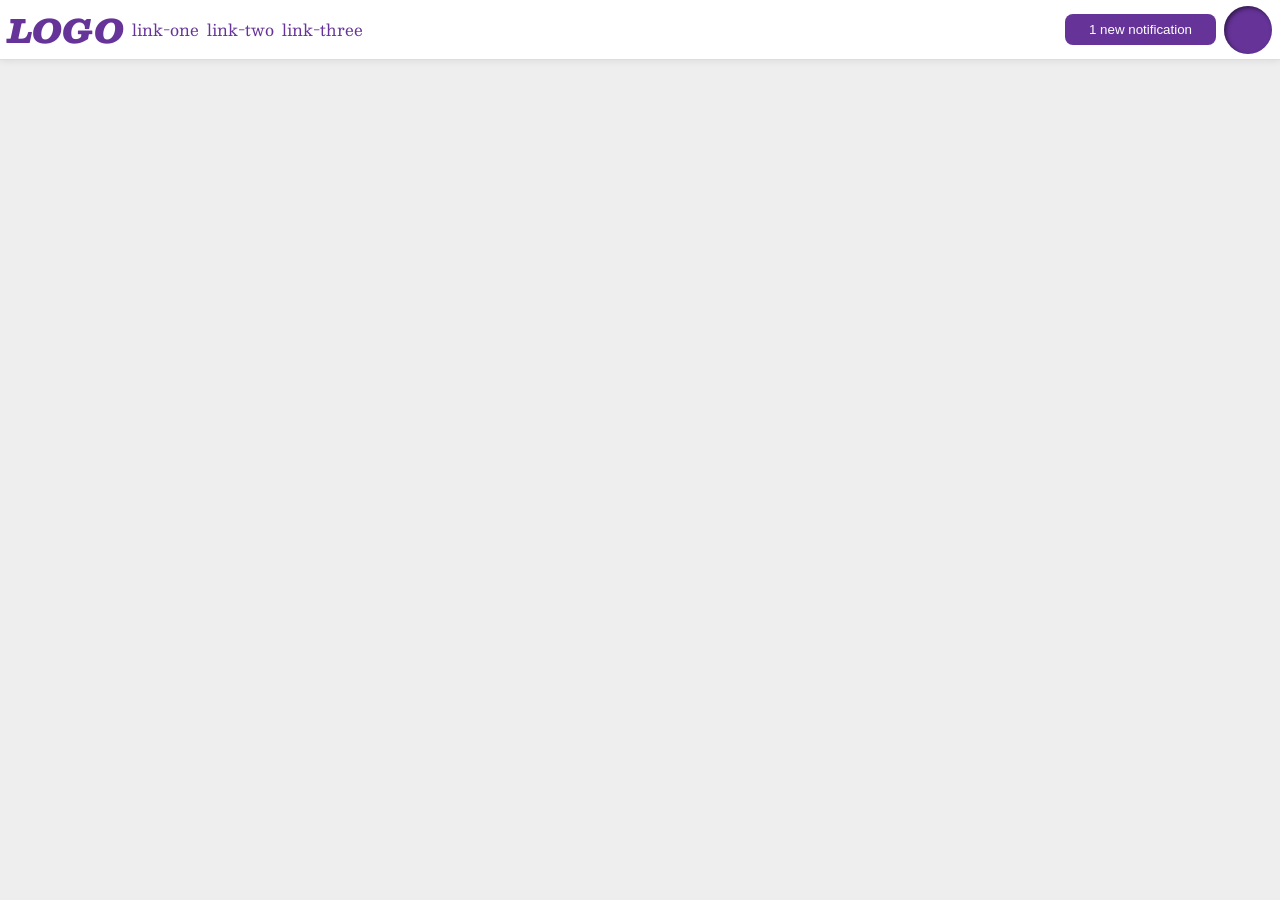
<file: foundations/flex/03-flex-header-2/index.html>
<!DOCTYPE html>
<html lang="en">
  <head>
    <meta charset="UTF-8">
    <meta http-equiv="X-UA-Compatible" content="IE=edge">
    <meta name="viewport" content="width=device-width, initial-scale=1.0">
    <title>Flex Header 2</title>
    <link rel="stylesheet" href="style.css">
  </head>
  <body>
    <div class="header">
      
      <div class="header-left">
        <div class="logo">
          LOGO
        </div>
        <ul class="links">
          <li><a href="https://google.com">link-one</a></li>
          <li><a href="https://google.com">link-two</a></li>
          <li><a href="https://google.com">link-three</a></li>
        </ul>
      </div>
     
      <div class="header-right">
        <button class="notifications">
          1 new notification
        </button>
        <div class="profile-image"></div>
      </div>

    </div>
  </body>
</html>
</file>
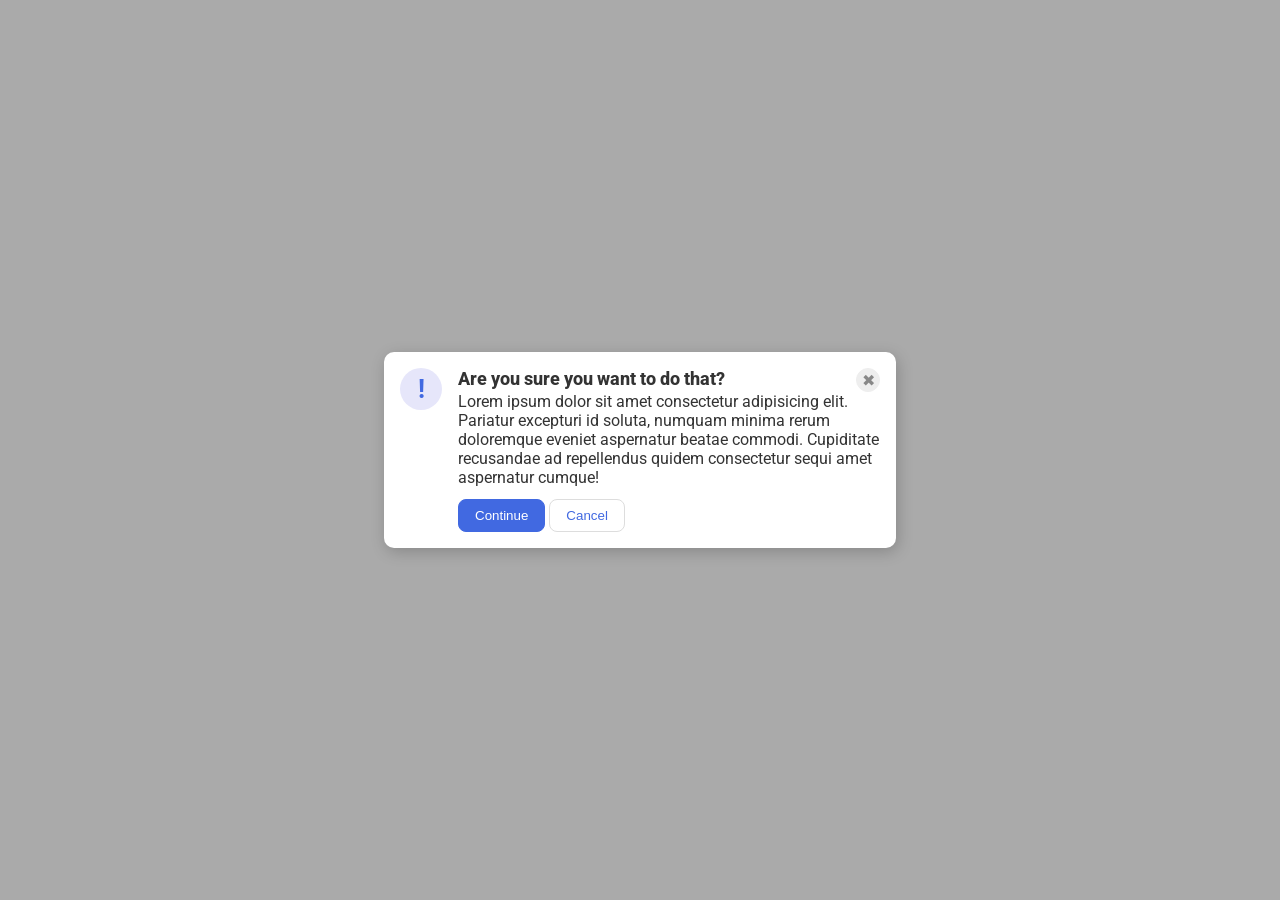
<file: foundations/flex/05-flex-modal/index.html>
<!DOCTYPE html>
<html lang="en">
  <head>
    <meta charset="UTF-8">
    <meta http-equiv="X-UA-Compatible" content="IE=edge">
    <meta name="viewport" content="width=device-width, initial-scale=1.0">
    <link rel="stylesheet" href="style.css">
    <title>Modal</title>
  </head>
  <body>
    <div class="modal">
      <div class="icon">!</div>
      <div class="modal-right">
        <div class="modal-top">
          <div class="header">Are you sure you want to do that?</div>
          <button class="close-button">✖</button>
        </div>
        <div class="modal-bottom">
          <div class="text">Lorem ipsum dolor sit amet consectetur adipisicing elit. Pariatur excepturi id soluta, numquam minima rerum doloremque eveniet aspernatur beatae commodi. Cupiditate recusandae ad repellendus quidem consectetur sequi amet aspernatur cumque!</div>
          <button class="continue">Continue</button>
          <button class="cancel">Cancel</button>
        </div>
      </div>
    </div>
  </body>
</html>
</file>
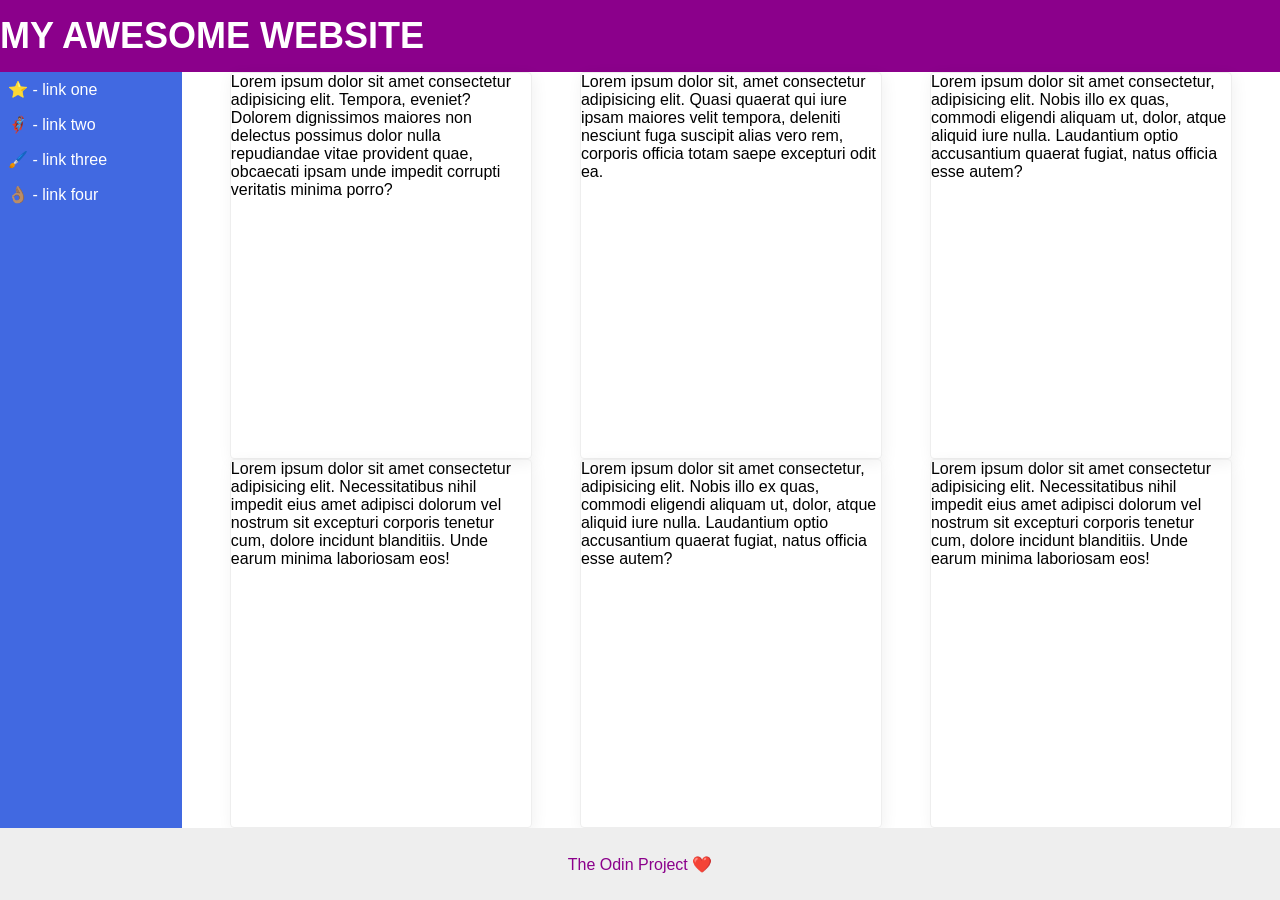
<file: foundations/flex/07-flex-layout-2/index.html>
<!DOCTYPE html>
<html lang="en">
  <head>
    <meta charset="UTF-8">
    <meta http-equiv="X-UA-Compatible" content="IE=edge">
    <meta name="viewport" content="width=device-width, initial-scale=1.0">
    <title>The Holy Grail</title>
    <link rel="stylesheet" href="style.css">
  </head>
  <body>
    <div class="header">
      MY AWESOME WEBSITE
    </div>
    
    <div class="main">
      <div class="sidebar">
        <ul>
          <li><a href="#">⭐ - link one</a></li>
          <li><a href="#">🦸🏽‍♂️ - link two</a></li>
          <li><a href="#">🖌️ - link three</a></li>
          <li><a href="#">👌🏽 - link four</a></li>
        </ul>
      </div>
      <div class="card-container">
        <div class="card">Lorem ipsum dolor sit amet consectetur adipisicing elit. Tempora, eveniet? Dolorem dignissimos maiores non delectus possimus dolor nulla repudiandae vitae provident quae, obcaecati ipsam unde impedit corrupti veritatis minima porro?</div>
        <div class="card">Lorem ipsum dolor sit, amet consectetur adipisicing elit. Quasi quaerat qui iure ipsam maiores velit tempora, deleniti nesciunt fuga suscipit alias vero rem, corporis officia totam saepe excepturi odit ea.</div>
        <div class="card">Lorem ipsum dolor sit amet consectetur, adipisicing elit. Nobis illo ex quas, commodi eligendi aliquam ut, dolor, atque aliquid iure nulla. Laudantium optio accusantium quaerat fugiat, natus officia esse autem?</div>
        <div class="card">Lorem ipsum dolor sit amet consectetur adipisicing elit. Necessitatibus nihil impedit eius amet adipisci dolorum vel nostrum sit excepturi corporis tenetur cum, dolore incidunt blanditiis. Unde earum minima laboriosam eos!</div>
        <div class="card">Lorem ipsum dolor sit amet consectetur, adipisicing elit. Nobis illo ex quas, commodi eligendi aliquam ut, dolor, atque aliquid iure nulla. Laudantium optio accusantium quaerat fugiat, natus officia esse autem?</div>
        <div class="card">Lorem ipsum dolor sit amet consectetur adipisicing elit. Necessitatibus nihil impedit eius amet adipisci dolorum vel nostrum sit excepturi corporis tenetur cum, dolore incidunt blanditiis. Unde earum minima laboriosam eos!</div>  
      </div>
    </div>
    
    <div class="footer">
      The Odin Project ❤️
    </div>
  </body>
</html>
</file>
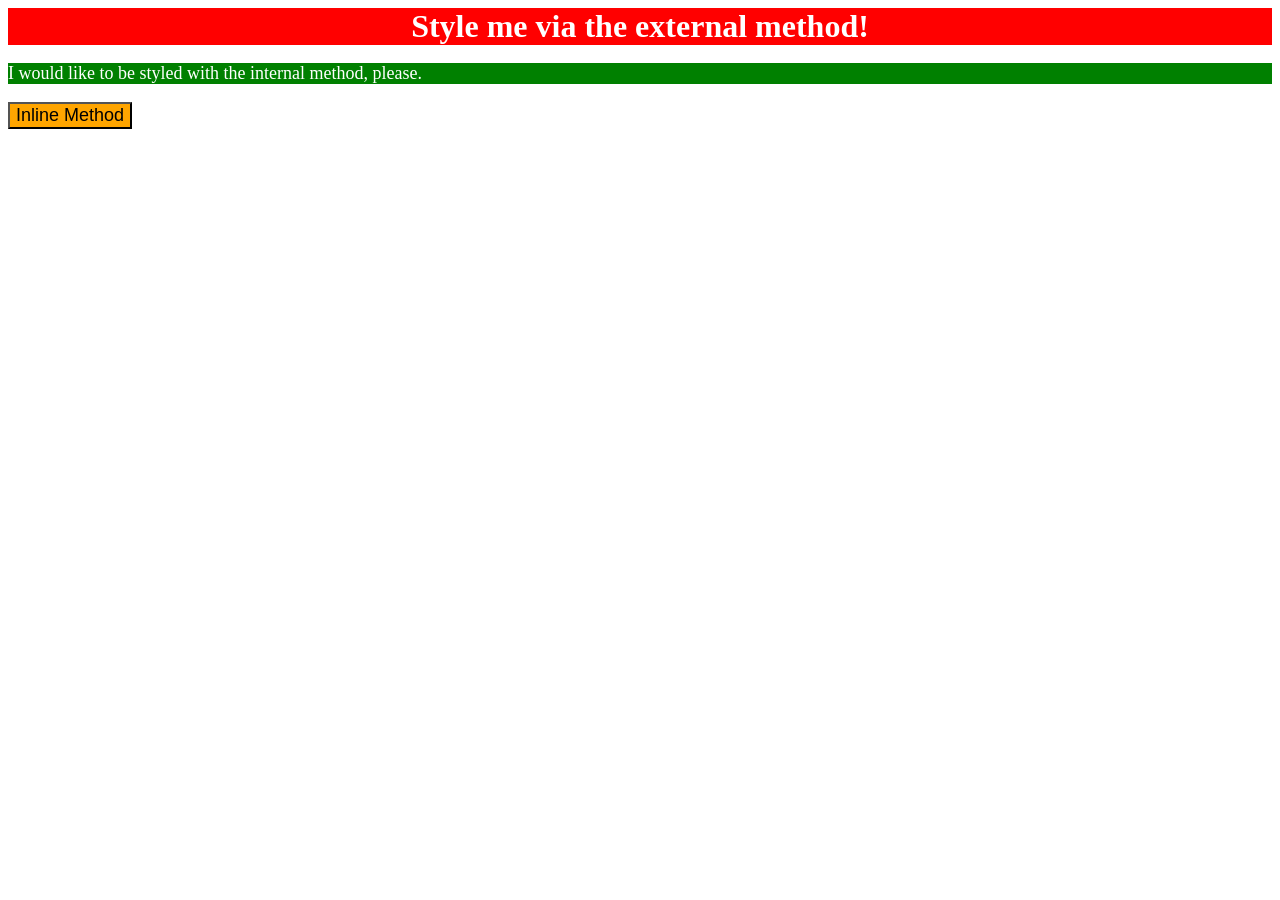
<file: foundations/intro-to-css/01-css-methods/index.html>
<!DOCTYPE html>
<html lang="en">
  <head>
    <meta charset="UTF-8">
    <meta http-equiv="X-UA-Compatible" content="IE=edge">
    <meta name="viewport" content="width=device-width, initial-scale=1.0">
    <title>Methods for Adding CSS</title>
    <link rel="stylesheet" href="style.css">
    <style>
      p {
        background-color: green;
        color: white;
        font-size: 18px;
      }
    </style>
  </head>
  <body>
    <div>Style me via the external method!</div>
    <p>I would like to be styled with the internal method, please.</p>
    <button style="background-color: orange; font-size: 18px;">Inline Method</button>
  </body>
</html>
</file>
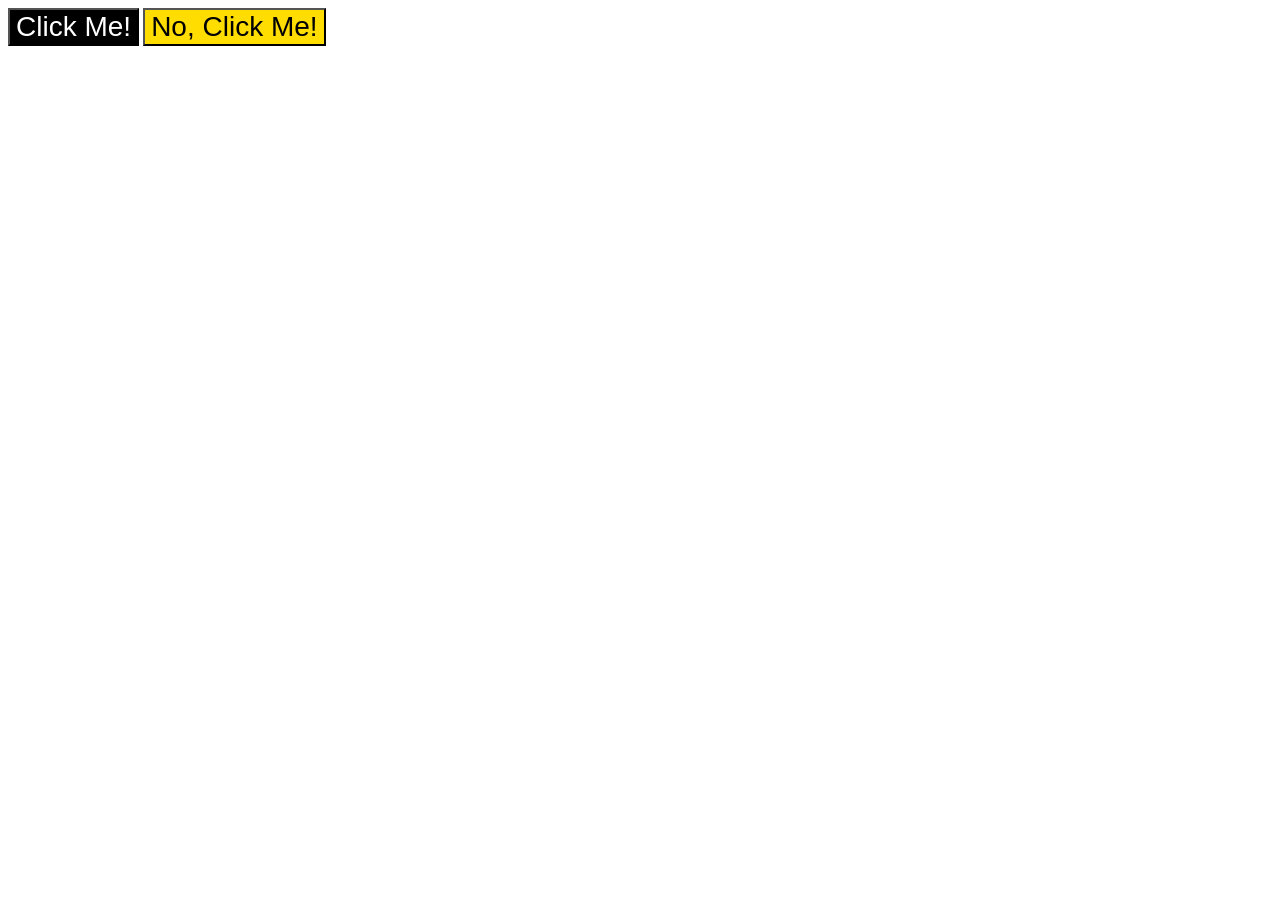
<file: foundations/intro-to-css/03-grouping-selectors/index.html>
<!DOCTYPE html>
<html lang="en">
  <head>
    <meta charset="UTF-8">
    <meta http-equiv="X-UA-Compatible" content="IE=edge">
    <meta name="viewport" content="width=device-width, initial-scale=1.0">
    <title>Grouping Selectors</title>
    <link rel="stylesheet" href="style.css">
  </head>
  <body>
    <button class="first">Click Me!</button>
    <button class="second">No, Click Me!</button>
  </body>
</html>
</file>
<file: foundations/flex/03-flex-header-2/style.css>
/* this is some magical font-importing.  
you'll learn about it later. */
@import url('https://fonts.googleapis.com/css2?family=Besley:ital,wght@0,400;1,900&display=swap');

body {
  margin: 0;
  background: #eee;
  font-family: Besley, serif;
}

.header {
  background: white;
  border-bottom: 1px solid #ddd;
  box-shadow: 0 0 8px rgba(0,0,0,.1);
  display: flex;
  justify-content: space-between;
  padding: 0 8px;
}

.header-left,
.header-right {
  display: flex;
  align-items: center;
  gap: 8px;
}

.profile-image {
  background: rebeccapurple;
  box-shadow: inset 2px 2px 4px rgba(0,0,0,.5);
  border-radius: 50%;
  min-width: 48px;
  min-height: 48px;
}

.logo {
  color: rebeccapurple;
  font-size: 32px;
  font-weight: 900;
  font-style: italic;
}

button {
  border: none;
  border-radius: 8px;
  background: rebeccapurple;
  color: white;
  padding: 8px 24px;
}

a {
  /* this removes the line under our links */
  text-decoration: none;
  color: rebeccapurple;
}

ul {
  list-style-type: none;
  display: flex;
  gap: 8px;
  padding: 0;
}
</file>
<file: foundations/flex/05-flex-modal/style.css>
@import url('https://fonts.googleapis.com/css2?family=Roboto:wght@400;700&display=swap');

html, body {
  height: 100%;
}

body {
  font-family: Roboto, sans-serif;
  margin: 0;
  background: #aaa;
  color: #333;
  /* I'll give you this one for free lol */
  display: flex;
  align-items: center;
  justify-content: center;
}

.modal {
  background: white;
  width: 480px;
  border-radius: 10px;
  box-shadow: 2px 4px 16px rgba(0,0,0,.2);
  display: flex;
  padding: 16px;
}

.icon {
  color: royalblue;
  font-size: 26px;
  font-weight: 700;
  background: lavender;
  width: 42px;
  height: 42px;
  border-radius: 50%;
  display: flex;
  align-items: center;
  justify-content: center;
  flex-shrink: 0;
  margin: 0 16px 0 0;
}

.modal-top {
  display: flex;
  justify-content: space-between;
}

.header {
  font-size: 18px;
  font-weight: 800;
}

.text {
  margin-bottom: 12px;
}

.close-button {
  background: #eee;
  border-radius: 50%;
  color: #888;
  font-weight: 400;
  font-size: 16px;
  height: 24px;
  width: 24px;
  display: flex;
  align-items: center;
  justify-content: center;
  border: 1px solid #eee;
  padding: 0;
}

button {
  cursor: pointer;
  padding: 8px 16px;
  border-radius: 8px;
}

button.continue {
  background: royalblue;
  border: 1px solid royalblue;
  color: white;
}

button.cancel {
  background: white;
  border: 1px solid #ddd;
  color: royalblue;
}
</file>
<file: foundations/flex/07-flex-layout-2/style.css>
body {
  font-family: -apple-system, BlinkMacSystemFont, 'Segoe UI', Roboto, Oxygen, Ubuntu, Cantarell, 'Open Sans', 'Helvetica Neue', sans-serif;
  margin: 0;
  min-height: 100vh;
  display: flex;
  flex-direction: column;
  justify-content: space-between;
}

.header {
  height: 72px;
  background: darkmagenta;
  color: white;
  font-size: 36px;
  font-weight: 800;
  display: flex;
  align-items: center;
}

.footer {
  height: 72px;
  background: #eee;
  color: darkmagenta;
  display: flex;
  align-items: center;
  justify-content: center;
}

.sidebar {
  width: 300px;
  background: royalblue;
  box-sizing: border-box;
}

.card {
  border: 1px solid #eee;
  box-shadow: 2px 4px 16px rgba(0,0,0,.06);
  border-radius: 4px;
  width: 300px;
}

.card-container {
  display: flex;
  flex-wrap: wrap;
  justify-content: space-evenly;
}

.main {
  display: flex;
  flex-grow: 1;
}

ul {
  list-style: none;
  padding: 0;
  margin: 0;
}

li {
  padding: 8px;
}

a {
  text-decoration: none;
  color: white;
}
</file>
<file: foundations/intro-to-css/01-css-methods/style.css>
div {
    background-color: red;
    color: white;
    font-size: 32px;
    font-weight: 800;
    text-align: center;
}
</file>
<file: foundations/intro-to-css/03-grouping-selectors/style.css>
button {
    font-family: "Helvetica", "Times New Roman", sans-serif;
    font-size: 28px;
}

.first {
    background-color: black;
    color: white;
}

.second {
    background-color: rgb(255, 221, 0);
}
</file>
